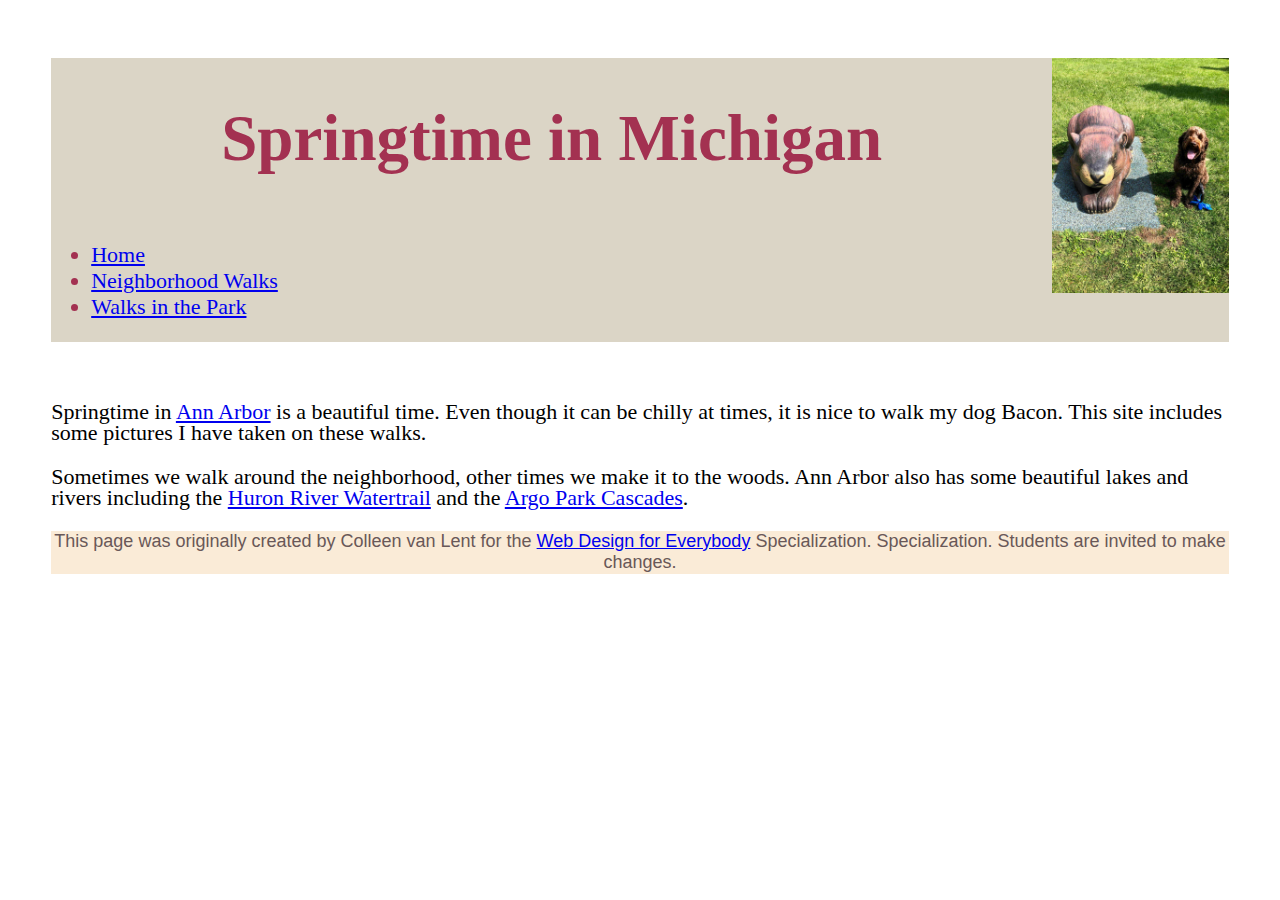
<file: index.html>
<!DOCTYPE html>
<html lang="en">

<head>
  <meta charset="utf-8">
  <meta name="viewport" content="width=device-width">
  <title>Springtime In Michigan</title>
  <!-- You will need to link to the CSS file -->
   <link rel="stylesheet" href="css/style.css">
</head>

<body>
  <header>

    <section>
      
      <h1>Springtime in Michigan</h1>

      <nav>
        <ul>
          <li><a href="index.html">Home</a></li>
          <li><a href="neighborhood.html">Neighborhood Walks</a></li>
          <li><a href="parks.html">Walks in the Park</a></li>
        </ul>
      </nav>
    </section>

    <aside> 
      <img src="images/BaconGallupPark.jpg" width="100%" height="auto" alt="Brown Labradoodle sitting next to a statue.">
    </aside>

  </header>
  
  <main>
    <p>Springtime in <a href="https://www.michigan.org/city/ann-arbor">Ann Arbor</a> is a beautiful time. Even though
      it can be chilly at times, it is nice to walk my dog Bacon. This site includes some pictures I have taken on
      these walks. </p>

    <p>Sometimes we walk around the neighborhood, other times we make it to the woods. Ann Arbor also has some
      beautiful lakes and rivers including the <a
        href="https://www.annarbor.org/things-to-do/recreation-outdoors/huron-river/">Huron River Watertrail</a> and
      the <a href="https://www.a2gov.org/departments/Parks-Recreation/parks-places/argo/pages/default.aspx">Argo Park
        Cascades</a>.</p>

  </main>

  <footer>
    <p>This page was originally created by Colleen van Lent for the <a
        href="https://www.coursera.org/specializations/web-design"> Web Design for Everybody</a> Specialization.
      Specialization. Students are invited to make changes.</p>
  </footer>

</body>

</html>
</file>
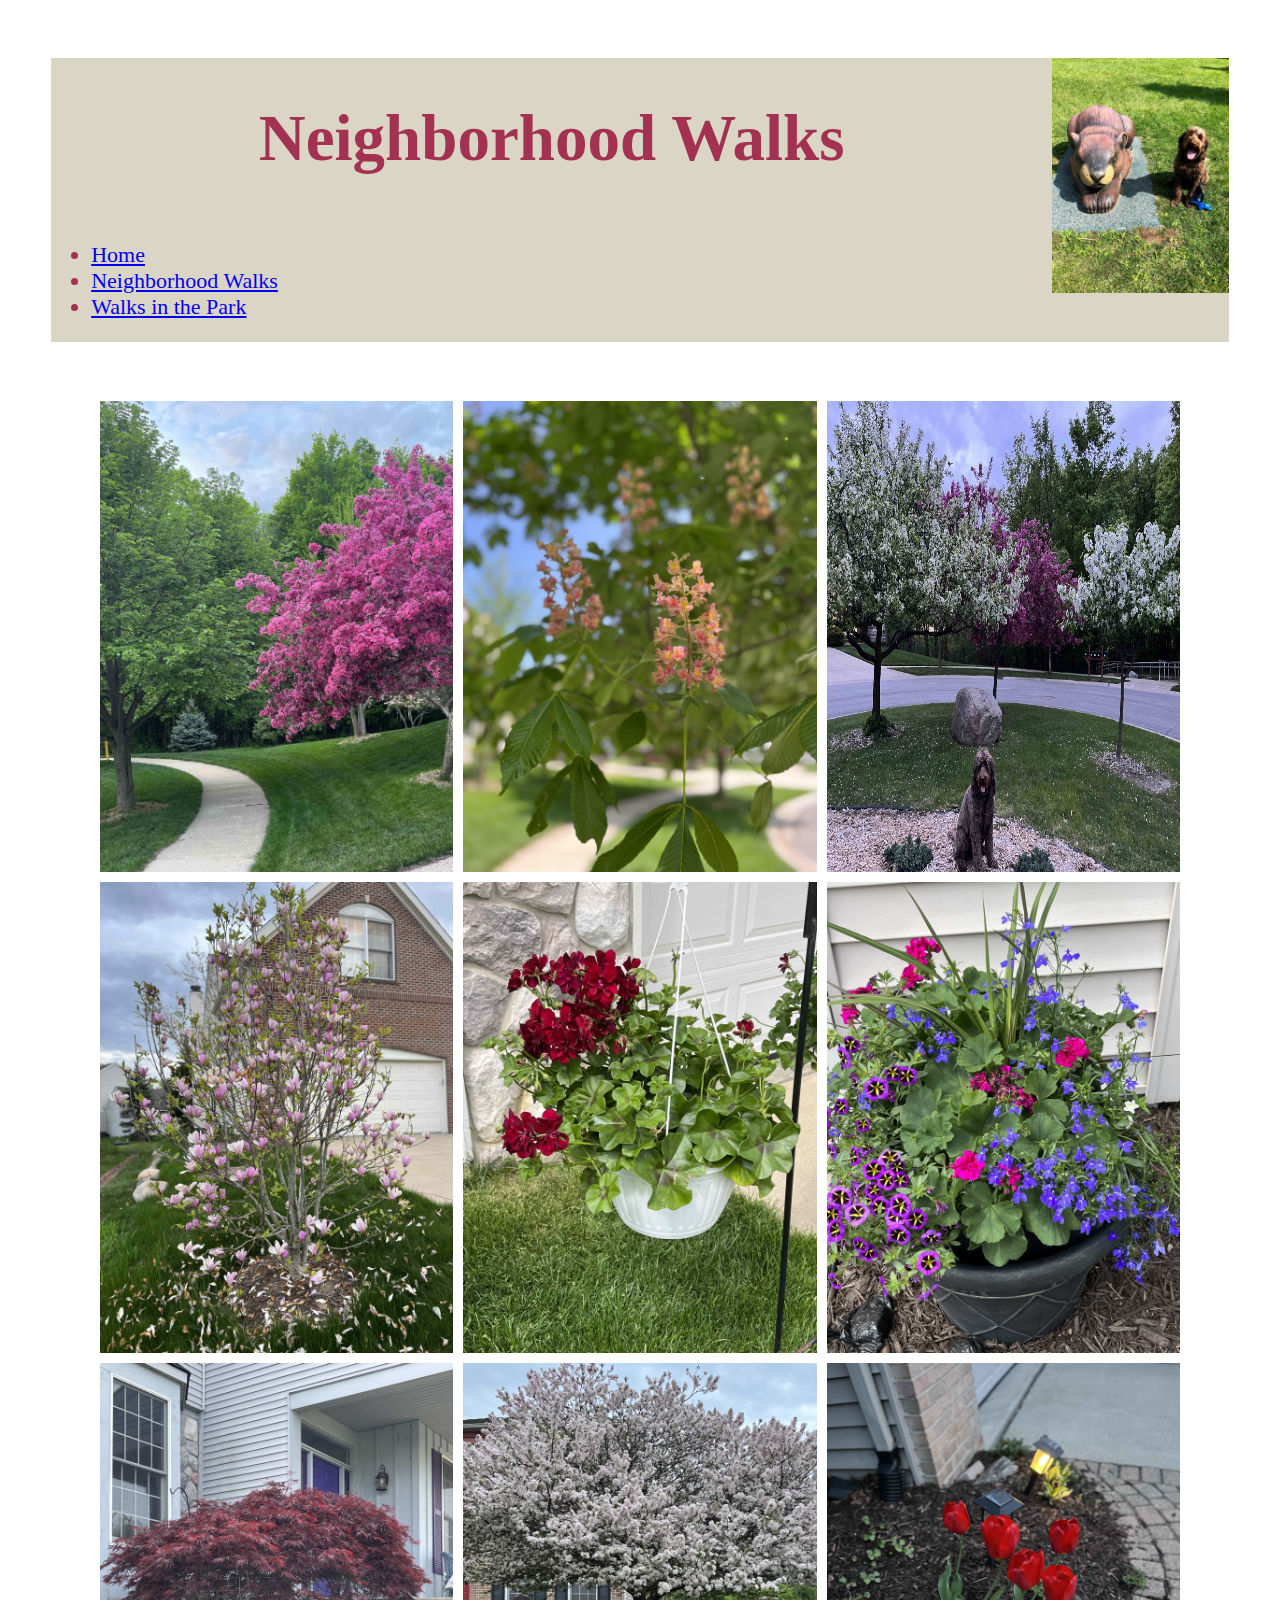
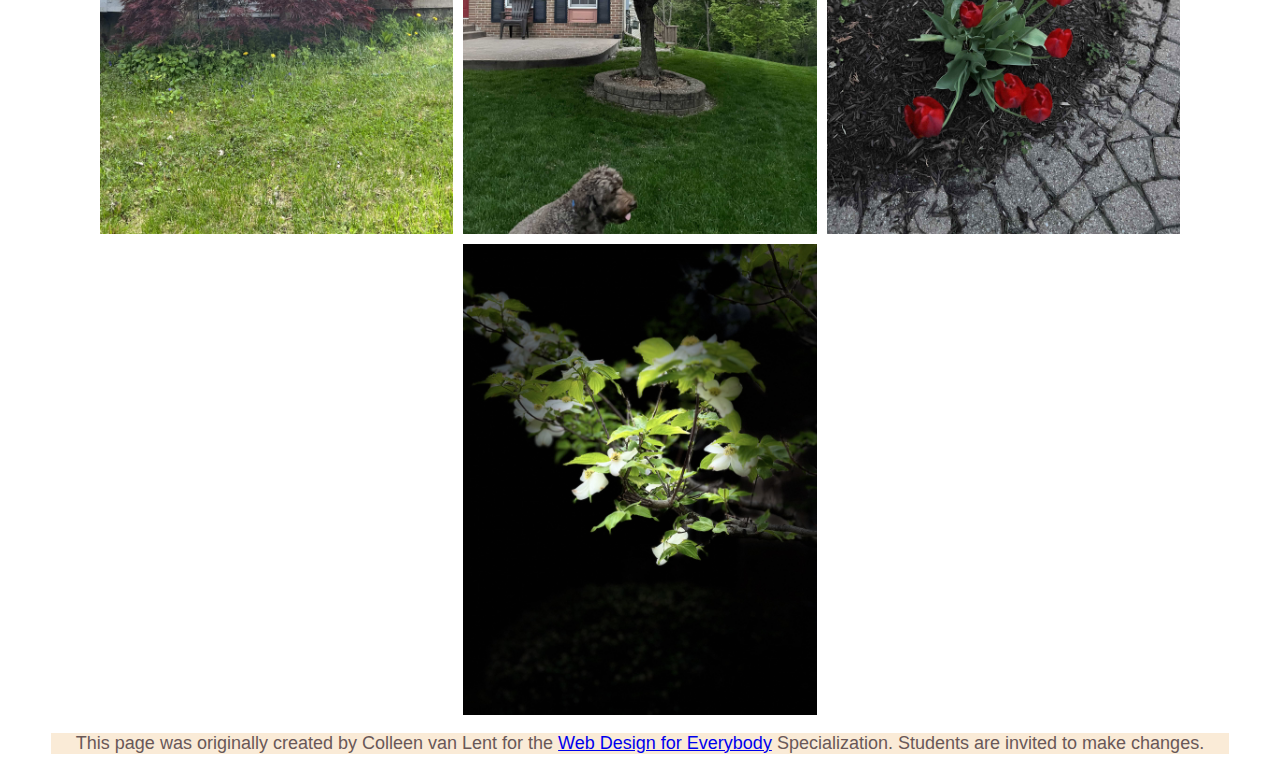
<file: neighborhood.html>
<!DOCTYPE html>
<html lang="en">

<head>
  <meta charset="utf-8">
  <meta name="viewport" content="width=device-width">
  <title>Neighborhood Walk</title>
  <!-- You will need to link to the CSS file -->
  <link rel="stylesheet" href="css/style.css">
</head>

<body>
  <header>

    <section>
      
      <h1>Neighborhood Walks</h1>

      <nav>
        <ul>
          <li><a href="index.html">Home</a></li>
        <li><a href="neighborhood.html">Neighborhood Walks</a></li>
        <li><a href="parks.html">Walks in the Park</a></li>
        </ul>
      </nav>
    </section>

    <aside> 
      <img src="images/BaconGallupPark.jpg" width="100%" height="auto" alt="Brown Labradoodle sitting next to a statue.">
    </aside>

  </header>


  <main>
    <div>
      <img src="images/bend_in_the_road.jpg"
        alt="a purple tree stands in contrast to the green leaved trees along a bend in the road" width="30%">
      <img src="images/pink_blossoms.jpg" alt="small pink blossoms on an otherwise green leaved tree" width="30%">
      <img src="images/blooming_trees.jpg" alt="brown labradoodle sitting in front of white and purple blooming  trees"
        width="30%">
      <img src="images/falling_petals.jpg" alt="a purple tulip tree that is beginning to shed its petals" width="30%">
      <img src="images/hanging_plants.jpg" alt="red and green plants in a decorative hanging basket" width="30%">
      <img src="images/potted_plants.jpg" alt="a decorative planter with a variety of brightly colored plants "
        width="30%">
      <img src="images/red_maple.jpg" alt="a small Japanese maple tree in front of a putple door" width="30%">
      <img src="images/tree_with_white_blooms.jpg"
        alt="brown labradoodle sitting in front of tree blooming with white petals" width="30%">
      <img src="images/tulips.jpg" alt="bright red tulips in front of a garden light" width="30%">
      <img src="images/white_buds_on_tree.jpg" alt="artsy shot of white blooms on a green tree with a dark background"
        width="30%">
    </div>
  </main>
  <footer>
    <p>This page was originally created by Colleen van Lent for the <a
        href="https://www.coursera.org/specializations/web-design"> Web Design for Everybody</a> Specialization.
      Students are invited to make changes.</p>
  </footer>

</body>

</html>
</file>
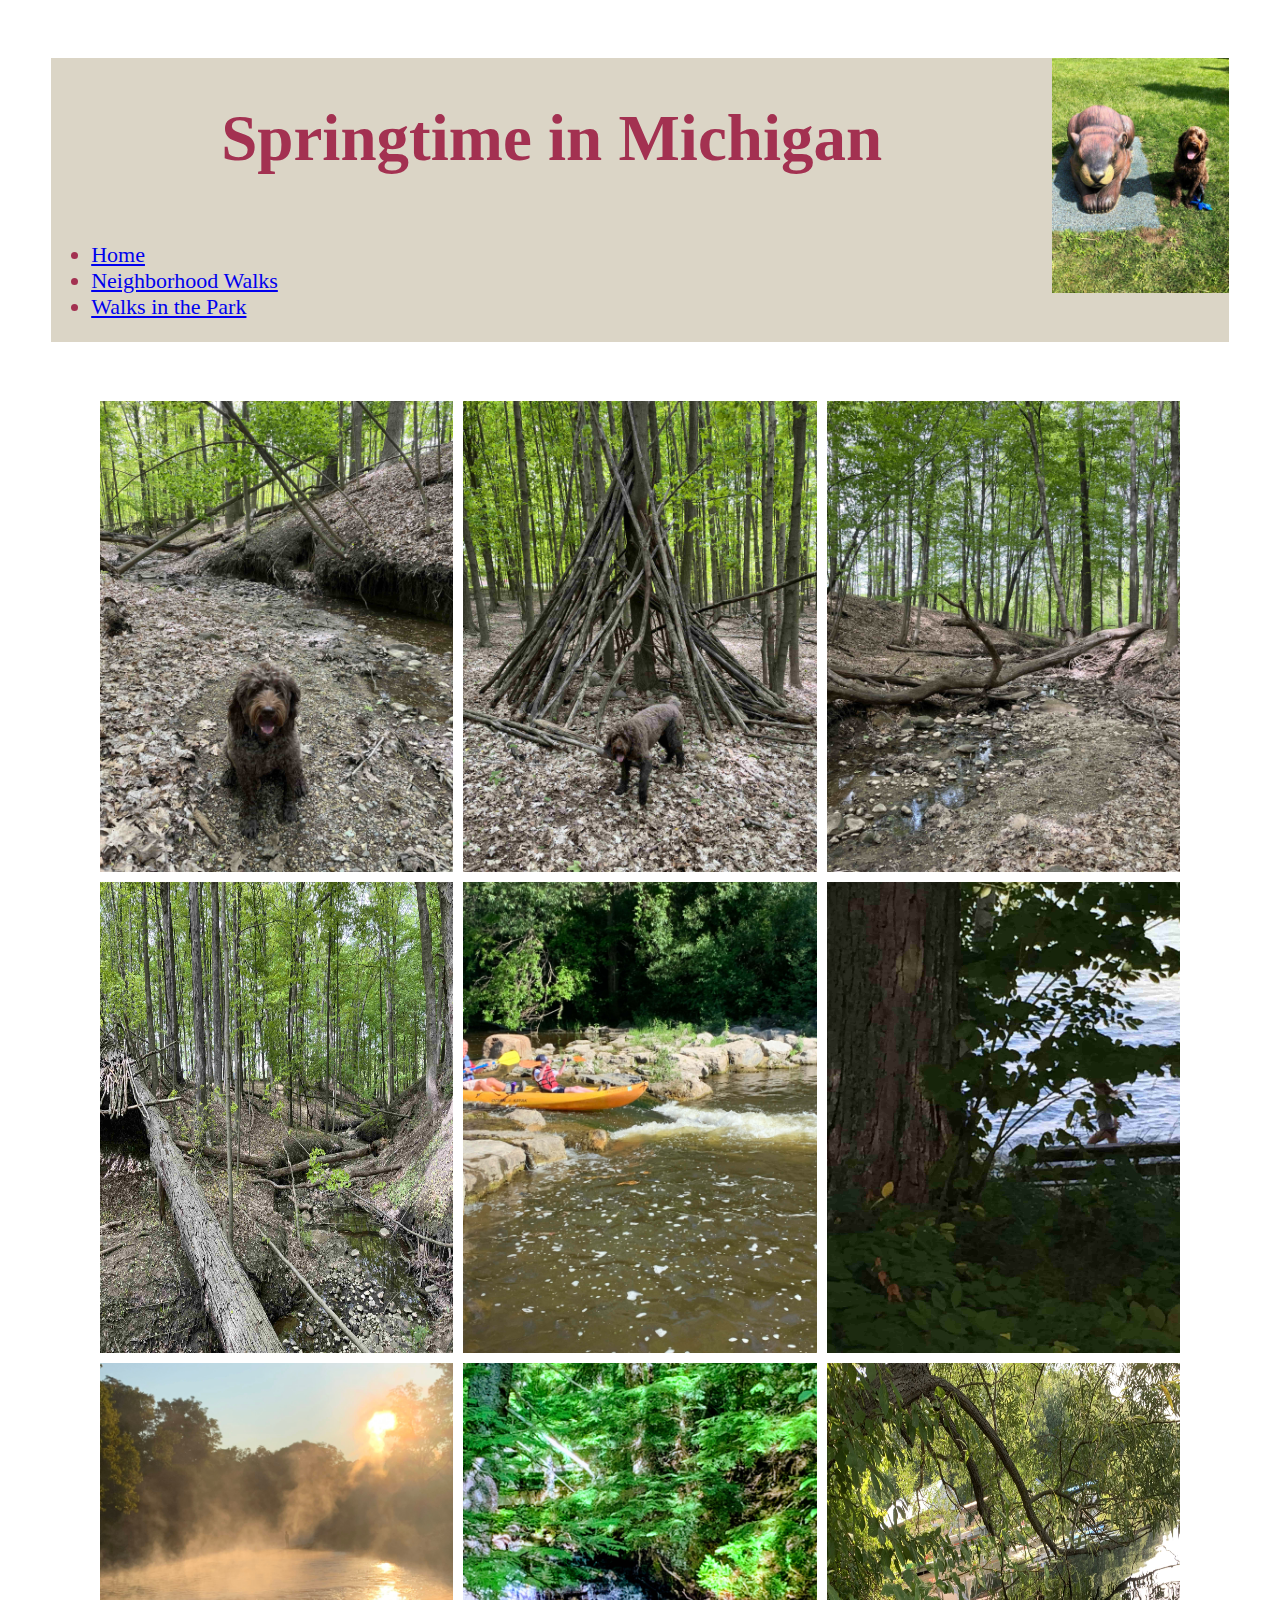
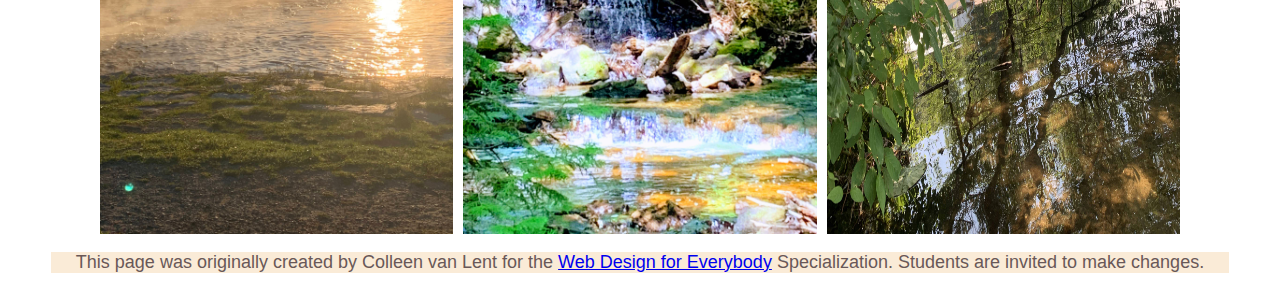
<file: parks.html>
<!DOCTYPE html>
<html lang="en">

<head>
  <meta charset="utf-8">
  <meta name="viewport" content="width=device-width">
  <title>Neighborhood Walk</title>
  <!-- You will need to link to the CSS file -->
  <link rel="stylesheet" href="css/style.css">
</head>

<body>
    <header>

        <section>
          
          <h1>Springtime in Michigan</h1>
    
          <nav>
            <ul>
                <li><a href="index.html">Home</a></li>
                <li><a href="neighborhood.html">Neighborhood Walks</a></li>
                <li><a href="parks.html">Walks in the Park</a></li>
            </ul>
          </nav>
        </section>
    
        <aside> 
          <img src="images/BaconGallupPark.jpg" width="100%" height="auto" alt="Brown Labradoodle sitting next to a statue.">
        </aside>
    
      </header>


  <main>
    <div>
      <img src="images/bacon_in_the_woods.jpg" alt="brown labradoodle sitting near a stream in a wooded setting"
        width="30%">
      <img src="images/bacon_near_the_fort.jpg"
        alt="brown labradoodle posing in front of a makeshift fort made of branches" width="30%">
      <img src="images/downed_tree.jpg" alt="a downed tree crossign a stream" width="30%">
      <img src="images/fort_in_woods.jpg" alt="a small fort made of branches" width="30%">
      <img src="images/huron_river_cascades.jpg" alt=" two people on a kayak approaching some small rapids" width="30%">
      <img src="images/lake_view.jpg" alt="a glimpse of a child running along a lake obscured by branches" width="30%">
      <img src="images/mist_over_huron_river.jpg" alt="the mist rising over a river in the morning" width="30%">
      <img src="images/munising.jpg" alt="small waterfall" width="30%">
      <img src="images/reflected_tree.jpg" alt="reflection of a lake and trees" width="30%">

    </div>

  </main>
  <footer>
    <p>This page was originally created by Colleen van Lent for the <a
        href="https://www.coursera.org/specializations/web-design"> Web Design for Everybody</a> Specialization.
      Students are invited to make changes.</p>
  </footer>

</body>

</html>
</file>
<file: css/style.css>
body { font-family: Cambria, Cochin, Georgia, Times, 'Times New Roman', serif; 
      font-size: 22px; 
      margin-right: 4%; margin-left: 4%; margin-top: 4.5%; margin-bottom: 0%;}

header { background-color:rgb(219, 213, 198);
          display: flex;
          margin-top: 0%; margin-top: 0%; 
          align-items: stretch;}

section { display: flex; 
          flex-direction: column;
          width: 85%;
          /* align-items: center; */
        } /*phần tử bên trong tự giãn theo chiều cao của phần tử cao nhất */


aside { width: 15%;}

h1 { font-size: 65px;
    color: rgb(163, 49, 81);
    text-align: center;}


li {  text-align: justify ; color: rgb(163, 49, 81);}

p{line-height: 21.5px;}

footer{margin-left: 0%; margin-right: 0%; padding-bottom: 0%;
      background-color: antiquewhite;
      font-size: 18px;
      font-family: 'Segoe UI', Tahoma, Geneva, Verdana, sans-serif;
      color: rgb(105, 88, 88);
    text-align: center;}

main{ margin-top: 5%; }

div{ display:flex; 
    flex-wrap:wrap;
    gap: 10px; 
    justify-content: center;}
</file>
